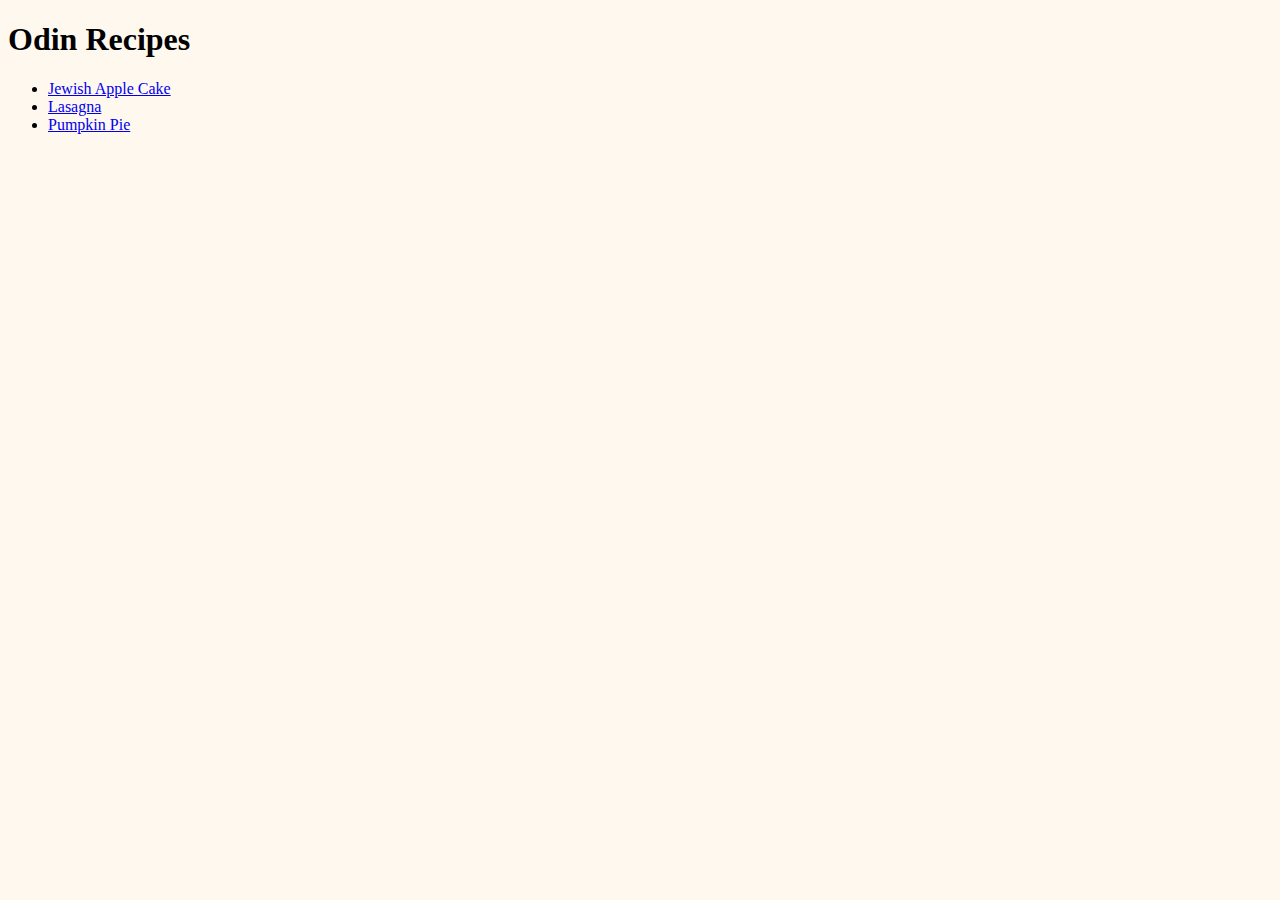
<file: index.html>
<!DOCTYPE html>
<html lang="en">
  <head>
    <meta charset="utf-8">
    <title>Odin Recipes</title>
    <link rel="stylesheet" href="./style.css">
  </head>
  <body>
    <h1>Odin Recipes</h1>
    <ul>
      <li><a href="./recipes/apple-cake.html">Jewish Apple Cake</a></li>
      <li><a href="./recipes/lasagna.html">Lasagna</a></li>
      <li><a href="./recipes/pumpkin-pie.html">Pumpkin Pie</a></li>
    </ul>
  </body>
</html>
</file>
<file: style.css>
body {
  background-color: #fff8ef;
  font-family: "Times New Roman", Helvetica, sans-serif;
}
</file>
